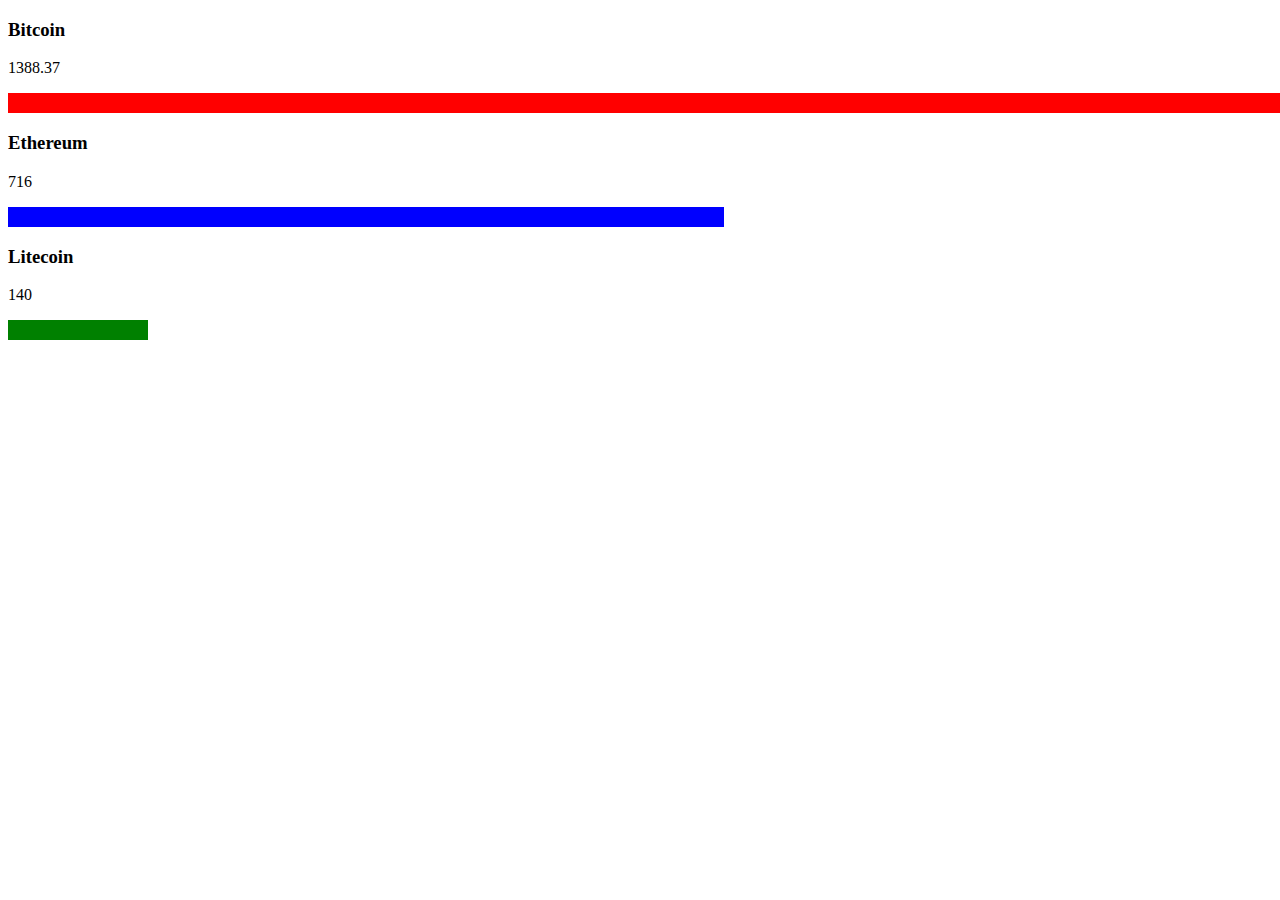
<file: 03/index.html>
<!DOCTYPE html>
<html lang="en">
<head>
  <meta charset="UTF-8">
  <title>Document</title>
  <link rel="stylesheet" href="css/1.css">  
  <script defer type="text/javascript" src="js/1.js"></script>
  <script defer type="text/javascript" src="js/primer.json"></script>
</head>
<body>
 <h3></h3>
 <p></p>
 <div class="red"></div>
 <h3></h3>
 <p></p>
 <div class="blue"></div>
 <h3></h3>
 <p></p>
 <div class="green"></div>
</body>
</html>
</file>
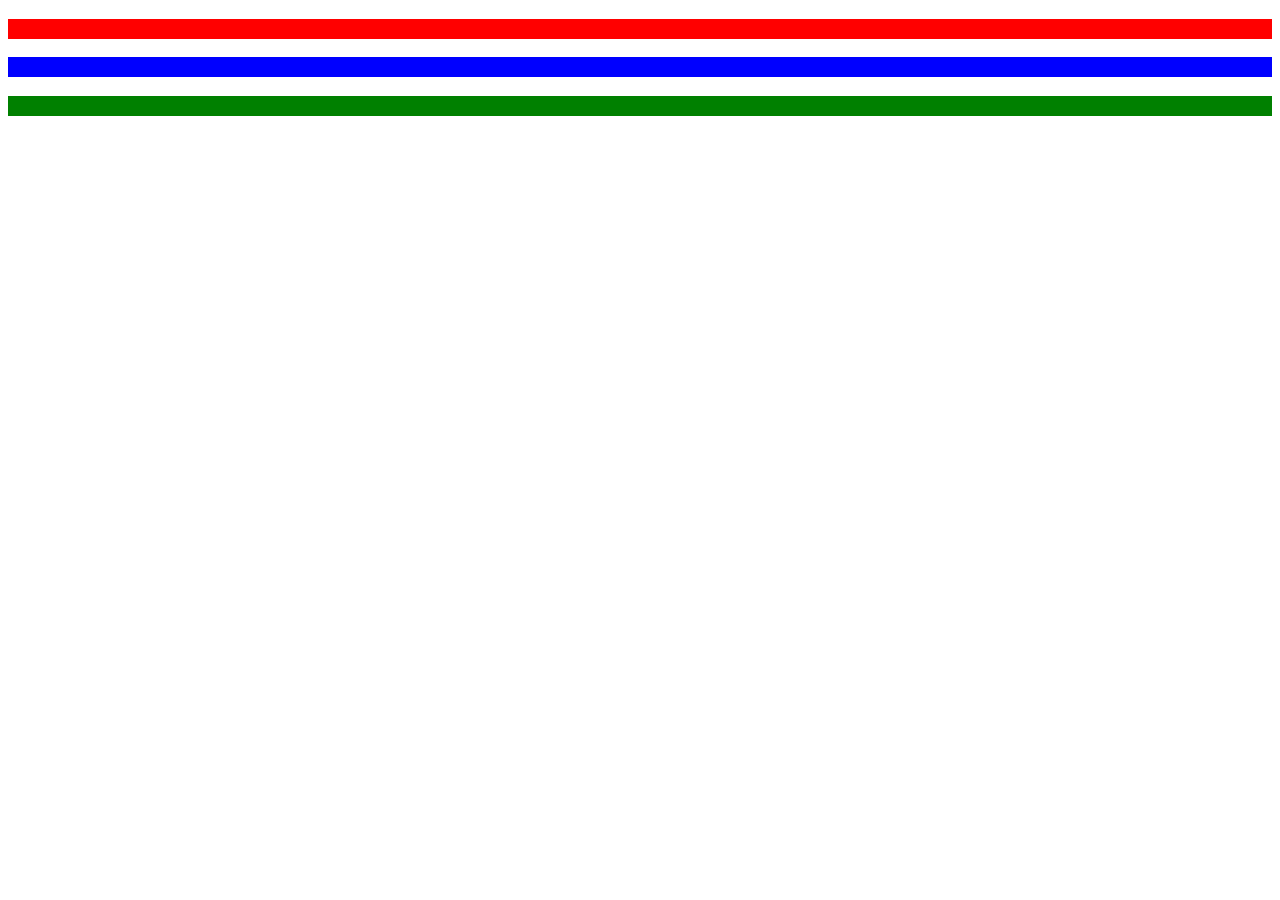
<file: 05/index.html>
<!DOCTYPE html>
<html lang="en">
<head>
  <meta charset="UTF-8">
  <title>Document</title>
  <link rel="stylesheet" href="css/1.css">  
  <script defer type="text/javascript" src="js/1.js"></script>
</head>
<body>
 <h3></h3>
 <p></p>
 <div class="red"></div>
 <h3></h3>
 <p></p>
 <div class="blue"></div>
 <h3></h3>
 <p></p>
 <div class="green"></div>
</body>
</html>
</file>
<file: 03/css/1.css>
div {  
  
  height: 20px;  
}

.red {
  background-color: red;
}

.blue {
  background-color: blue;
}

.green {
  background-color: green;
}
</file>
<file: 05/css/1.css>
div {  
  
  height: 20px;  
}

.red {
  background-color: red;
}

.blue {
  background-color: blue;
}

.green {
  background-color: green;
}
</file>
